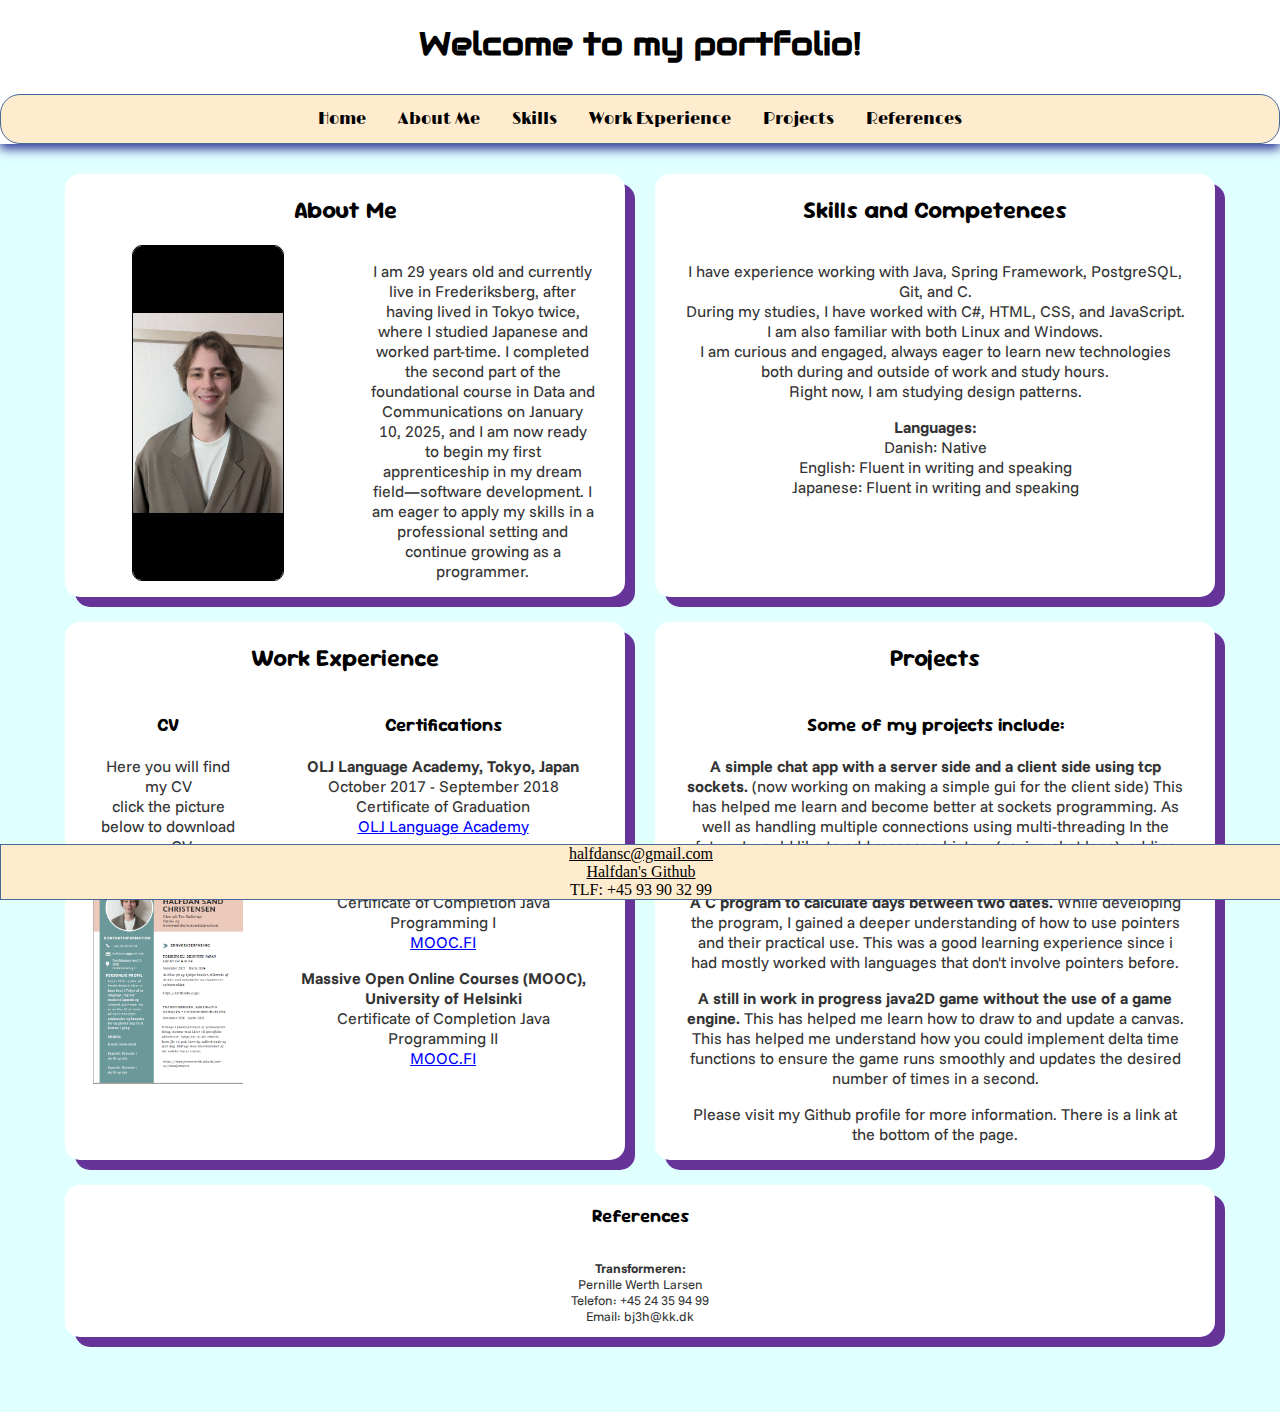
<file: docs/index.html>
<!DOCTYPE html>
<html lang="en-DK">
    <head>
        <meta charset="utf-8">
        <title>Halfdan's Portfolio</title>
        <link rel="stylesheet" href="style.css">
        <link rel="preconnect" href="https://fonts.googleapis.com">
        <link rel="preconnect" href="https://fonts.gstatic.com" crossorigin>
        <link href="https://fonts.googleapis.com/css2?family=Audiowide&family=Funnel+Sans:ital,wght@0,300..800;1,300..800&family=Limelight&family=Sour+Gummy:ital,wght@0,100..900;1,100..900&display=swap" rel="stylesheet">
        <meta name="author" content="Halfdan Sand Christensen">
        <meta name="viewport" content="width=device-width, initial-scale=1.0">
        <script src="script.js"></script>
    </head>

    <body>

        <header class="header" id="home">
            <a href="https://helloharusystem.github.io/" title="Return to front page">
                <h1>Welcome to my portfolio!</h1>
            </a>
            <nav>
                <ul class="nav-menu">
                    <li><a href="#home">Home</a></li>
                    <li><a href="#about-me">About Me</a></li>
                    <li><a href="#skills">Skills</a></li>
                    <li><a href="#my-work-experience">Work Experience</a></li>
                    <li><a href="#projects">Projects</a></li>
                    <li><a href="#references">References</a></li>
                </ul>
            </nav>
        </header>

        <main class="main-layout">

            <section>
                <div class="container" id="about-me">
                    <h2 class="title">About Me</h2>
                    <article class="about-me parent">
                        <div class="child-div">
                            <img class="selfie" src="Resources/Images/picture-halfdan.png" alt="Picture of Me, Halfdan" title="Picture of Me, Halfdan">
                        </div>

                        <div class="child-div" id="right-side">
                            <p>
                                I am 29 years old and currently live in Frederiksberg, after having lived in Tokyo twice,
                                where I studied Japanese and worked part-time.
                                I completed the second part of the foundational course in Data and Communications on January 10, 2025,
                                and I am now ready to begin my first apprenticeship in my dream field—software development.
                                I am eager to apply my skills in a professional setting and continue growing as a programmer.
                            </p>
                        </div>
                    </article>
                </div>

                <div class="container" id="skills">
                    <h2 class="title">Skills and Competences</h2>
                    <article class="skills">
                        <p id="non-natural-language">
                            I have experience working with Java, Spring Framework, PostgreSQL, Git, and C.<br>
                            During my studies, I have worked with C#, HTML, CSS, and JavaScript.<br>
                            I am also familiar with both Linux and Windows.<br>
                            I am curious and engaged, always eager to learn new technologies both during and outside of work and study hours.<br>
                            Right now, I am studying design patterns.
                        </p>
                        <p>
                            <strong>Languages:</strong><br>
                            Danish: Native<br>
                            English: Fluent in writing and speaking<br>
                            Japanese: Fluent in writing and speaking
                        </p>
                    </article>
                </div>
            </section>

            <section>
                <div class="container">
                    <h2 class="title" id="my-work-experience">Work Experience</h2>
                    <article class="work-experience parent" id="work-experience">
                        <div class="child-div">
                            <h3 class="title">CV</h3>
                            <p>Here you will find my CV<br>
                                click the picture below to download my CV</p>

                            <a href="Resources/Downloadable/cv-halfdan.pdf" download>
                                <img class="cv" src="Resources/Images/halfdan-cv.PNG" alt="picture of my cv" title="Halfdan's CV">
                            </a>
                        </div>

                        <div id="child-div">
                            <h3 class="title">Certifications</h3>
                            <p>
                                <strong>OLJ Language Academy, Tokyo, Japan</strong><br>
                                October 2017 - September 2018
                                Certificate of Graduation<br>
                                <a class="outside-link" href="https://www.kla.ac/school/olj/" target="_blank" rel="noreferrer noopener" title="Link language school i graduated from">OLJ Language Academy</a>
                            </p>
                            <p>
                                <strong>Massive Open Online Courses (MOOC), University of Helsinki</strong><br>
                                Certificate of Completion
                                Java Programming I<br>
                                <a class="outside-link" href="https://www.mooc.fi/en/" target="_blank" rel="noreferrer noopener" title="Link to Halfdan's github page">MOOC.FI</a>
                            </p>
                            <p>
                                <strong>Massive Open Online Courses (MOOC), University of Helsinki</strong><br>
                                Certificate of Completion
                                Java Programming II<br>
                                <a class="outside-link" href="https://www.mooc.fi/en/" target="_blank" rel="noreferrer noopener" title="Link to Halfdan's github page">MOOC.FI</a>
                            </p>
                        </div>
                    </article>
                </div>

                <div class="container" id="projects">
                    <h2 class="title">Projects</h2>
                    <article class="projects">
                        <h3 class="title">Some of my projects include:</h3>
                        <p>
                            <strong>A simple chat app with a server side and a client side using tcp sockets.</strong>
                            (now working on making a simple gui for the client side)
                            This has helped me learn and become better at sockets programming. As well as handling multiple connections using multi-threading
                            In the future I would like to add message history (saving chat logs), adding users and authentication and maybe file sharing.
                        </p>
                        <p>
                            <strong>A C program to calculate days between two dates.</strong>
                            While developing the program, I gained a deeper understanding of how to use pointers and their practical use.
                            This was a good learning experience since i had mostly worked with languages that don't involve pointers before.
                        </p>
                        <p>
                            <strong>A still in work in progress java2D game without the use of a game engine.</strong>
                            This has helped me learn how to draw to and update a canvas.
                            This has helped me understand how you could implement delta time functions
                            to ensure the game runs smoothly and updates the desired number of times in a second.
                        </p>
                        <p>
                            Please visit my Github profile for more information.
                            There is a link at the bottom of the page.
                        </p>
                    </article>
                </div>
            </section>

            <section id="references">
                <div class="container references">
                    <h3 class="title">References</h3>
                    <p>
                        <strong>Transformeren:</strong><br>
                        Pernille Werth Larsen<br>
                        Telefon: +45 24 35 94 99<br>
                        Email: bj3h@kk.dk
                    </p>
                </div>
            </section>
        </main>

        <footer id="contact">
            <ul class="contact-list">
                <li><a href="mailto:halfdansc@gmail.com" title="Click to email Halfdan">halfdansc@gmail.com</a></li>
                <li><a href="https://github.com/HelloHaruSystem/" target="_blank" rel="noreferrer noopener" title="Link to Halfdan's github page">Halfdan's Github</a> </li>
                <li><span>TLF: +45 93 90 32 99</span></li>
            </ul>
        </footer>
    </body>
</html>
</file>
<file: docs/style.css>
body {
    background-color: lightcyan;
    margin: 0 auto;
    min-height: 100vh;
}

.header {
    background-color: #FFFFFF;
    color: #000000;
    text-align: center;
    padding-top: 2px; /*body takes the full height of viewport*/

    box-shadow: 0 5px 10px 0 #323899;
}

.header h1 {
    font-family: "Audiowide", sans-serif;
}

a {
    color: #000000;
}

p {
    color: #333333;
    font-family: "Funnel Sans", serif;
    padding: 0 25px;
}

.header a,
.nav-menu a {
    text-decoration: none;
}

.nav-menu {
    list-style: none;
    background: #FFEBCD;
    overflow: hidden;
    margin: 30px auto;
    padding: 0 20px;
    border: 1px solid #466995;

    display: flex;
    justify-content: center;
    border-radius: 20px;
    flex-wrap: wrap; /* makes elements wrap onto the next line*/
}

.nav-menu li {
    font-size: 16px;
    font-weight: 300;
    padding: 14px 16px;
    display: block;
    font-family: "Limelight", sans-serif;
}

.nav-menu li:hover {
    background-color: #04AA6D;
}

main {
    padding-bottom: 50px;
    margin: 0 50px;
}

.container {
    background-color: #ffffff;
    width: 50%;

    text-align: center;
    align-items: center;
    display: flex;
    flex-direction: column;

    border: 3px #000000;
    border-radius: 15px;
    padding: 0 5px;
    margin: 0 15px 25px;

    box-shadow: 10px 10px #663399;
}

.parent {
    display: flex;
}

.child-div {
    width: 50%;
}

section {
    display: flex;
}

.title {
    font-family: "Sour Gummy", serif;
}

img {
    width: 150px;
}

.selfie {
    border: solid 1px #000000;
    border-radius: 10px;
}

.cv {
    padding: 0 0 10px 0;
    border-radius: 10px;
}

.outside-link {
    color: #0000ff;
}

.outside-link:hover {
    color: #9ACD32;
}

.references {
    width: 100%;
}

#references p {
    text-align: center;
    font-size: small;
}

footer {
    position: fixed;
    left: 0;
    bottom: 0;
    width: 100%;
    background-color: #FFEBCD;
    border: 1px solid #466995;
    text-align: center;
}

.contact-list {
    list-style: none;
    overflow: hidden;
    margin: 0;
    padding: 0;
}

.contact-list li a:hover {
    color: #0000ff;
}

/* media query this code will run with a screen under 800px width */
@media screen and (max-width: 800px) {
    body {
        background-color: #ff6347;
    }

    section {
        flex-direction: column;
    }

    .container {
        width: 100%;
        padding: 0;
        align-items: center;
    }

}
</file>
